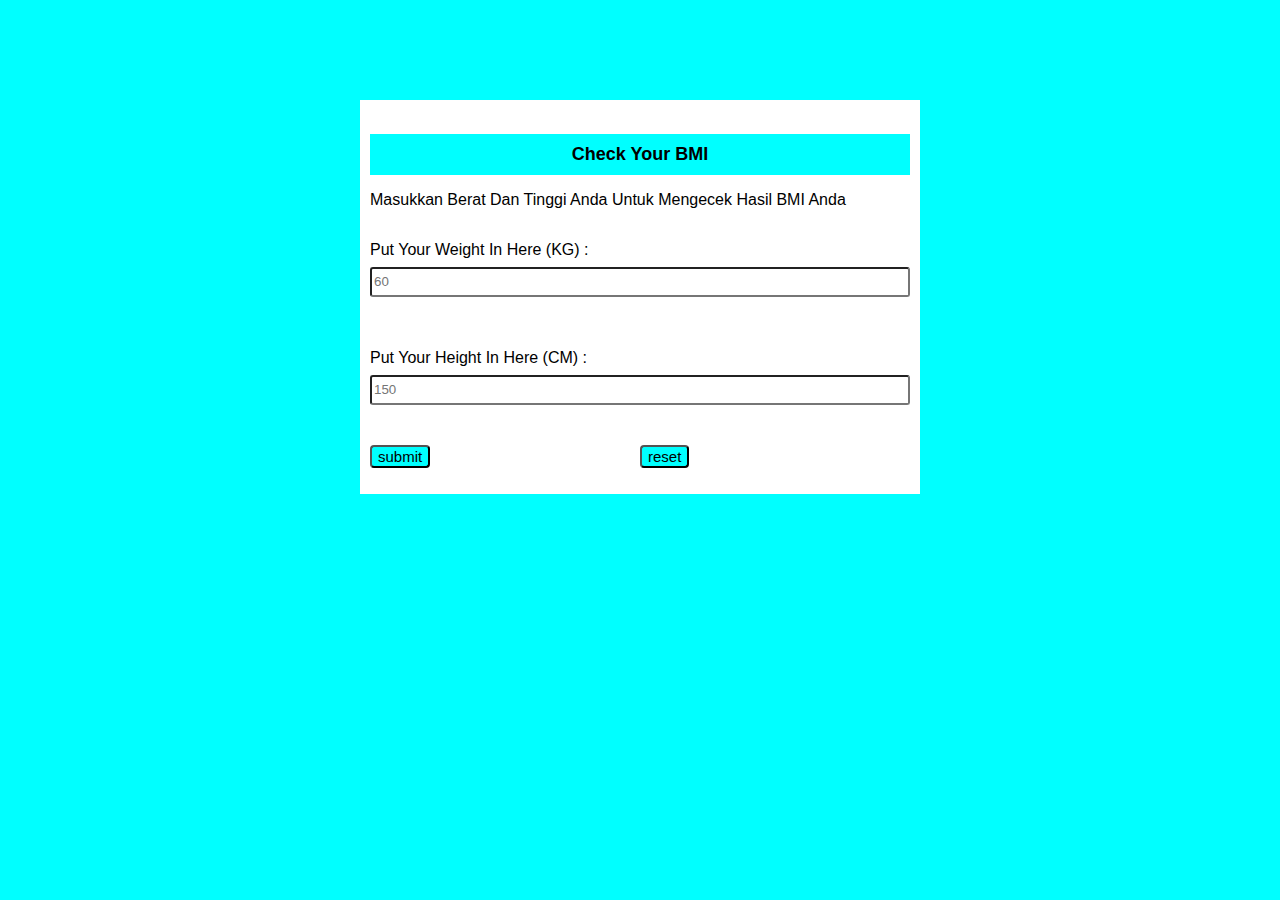
<file: index.html>
<!DOCTYPE html>
<html lang="en">
<head>
    <meta charset="UTF-8">
    <meta http-equiv="X-UA-Compatible" content="IE=edge">
    <meta name="viewport" content="width=device-width, initial-scale=1.0">
    <link rel="stylesheet" type="text/css" href="style.css" />
    <title>TPA 2 BMI Check</title>
</head>
<body>
    <div class="wrapper">
        <h4>Check Your BMI</h4>
        <p>Masukkan Berat Dan Tinggi Anda Untuk Mengecek Hasil BMI Anda</p>
        <div>
        <form action="" method="post" id="form-pendaftaran">    
            <div class="form-group" id="weight">
                <label for="">Put Your Weight In Here (KG) : </label>
                <input type="text" id="berat-badan" placeholder="60" required >
            </div>
            <div class="form-group" id="height">
                <label for="">Put Your Height In Here (CM) : </label>
                <input type="text" id="tinggi-badan" placeholder="150" required >
            </div>
            <div class="container">
                <div class="form-group">
                    <button class="button" type="submit">submit</button>
                </div>
                <div class="form-group">
                    <button class="button" onclick="resetForm()">reset</button>
                </div>
            </div>
        </form>
        <p id="result"></p>
    </div>
    </div>
    <script src="script.js"></script>
</body>
</html>
</file>
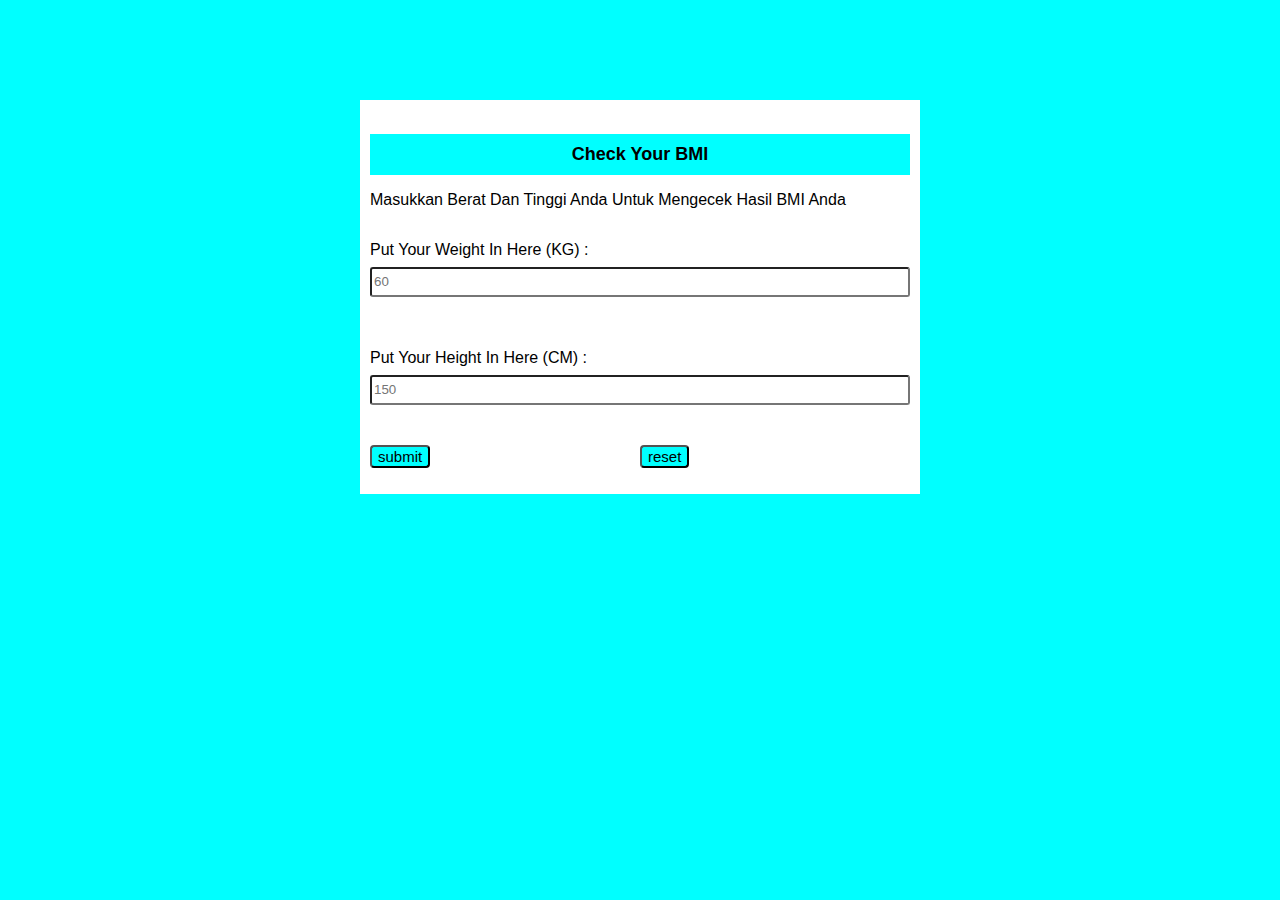
<file: tpa-2.html>
<!DOCTYPE html>
<html lang="en">
<head>
    <meta charset="UTF-8">
    <meta http-equiv="X-UA-Compatible" content="IE=edge">
    <meta name="viewport" content="width=device-width, initial-scale=1.0">
    <link rel="stylesheet" type="text/css" href="style.css" />
    <title>TPA 2 BMI Check</title>
</head>
<body>
    <div class="wrapper">
        <h4>Check Your BMI</h4>
        <p>Masukkan Berat Dan Tinggi Anda Untuk Mengecek Hasil BMI Anda</p>
        <div>
        <form action="" method="post" id="form-pendaftaran">    
            <div class="form-group" id="weight">
                <label for="">Put Your Weight In Here (KG) : </label>
                <input type="text" id="berat-badan" placeholder="60" required >
            </div>
            <div class="form-group" id="height">
                <label for="">Put Your Height In Here (CM) : </label>
                <input type="text" id="tinggi-badan" placeholder="150" required >
            </div>
            <div class="container">
                <div class="form-group">
                    <button class="button" type="submit">submit</button>
                </div>
                <div class="form-group">
                    <button class="button" onclick="resetForm()">reset</button>
                </div>
            </div>
        </form>
        <p id="result"></p>
    </div>
    </div>
    <script src="tpa-2.js"></script>
</body>
</html>
</file>
<file: style.css>
body {
    margin: 50px;
    padding: 50px;
    display: flex;
    background-color: aqua;
    justify-content: center;
    align-items: center;
}

/* css wrapper content */

.wrapper {
    font-family: 'Gill Sans', 'Gill Sans MT', Calibri, 'Trebuchet MS', sans-serif;
    justify-content: center;
    background-color: white;
    width: 50%;
    padding: 10px;
}

/* css judul table */

h4 {
    text-align: center;
    font-family: 'Gill Sans', 'Gill Sans MT', Calibri, 'Trebuchet MS', sans-serif;
    padding: 10px;
    background: aqua;
    color: black;
    font-size: large;
    margin-bottom: 0;
}

/* css class form group */

.form-group label {
    display: flex;
    margin: 2rem 0 0.5rem 0;
}

/* css form kelompok */

#form-pendaftaran input[type="text"] {
    padding-top: 0%;
    width: 100%;
    height: 30px;
    display: inline-block;
    box-sizing: border-box;
    border-radius: 3px;
    margin-bottom: 20px;
}

/* css container grid */

.container {
    display: grid;
    grid-template-columns: 50% 50%;
}

/* css form-group */

/* .form-group input[type="text"] {
    padding-top: 10px;
    column-gap: 50px;
    width: auto;
    height: 30px;
    display: inline-block;
    box-sizing: border-box;
    border-radius: 3px;
    margin-top: 5px;
} */

#height {
    padding-top: 0;
}

/* css button */

.button {
    display: grid;
    background-color: aqua;
    justify-content: center;
    margin-top: 20px;
    font-size: 15px;
    border-radius: 4px;
}
</file>
